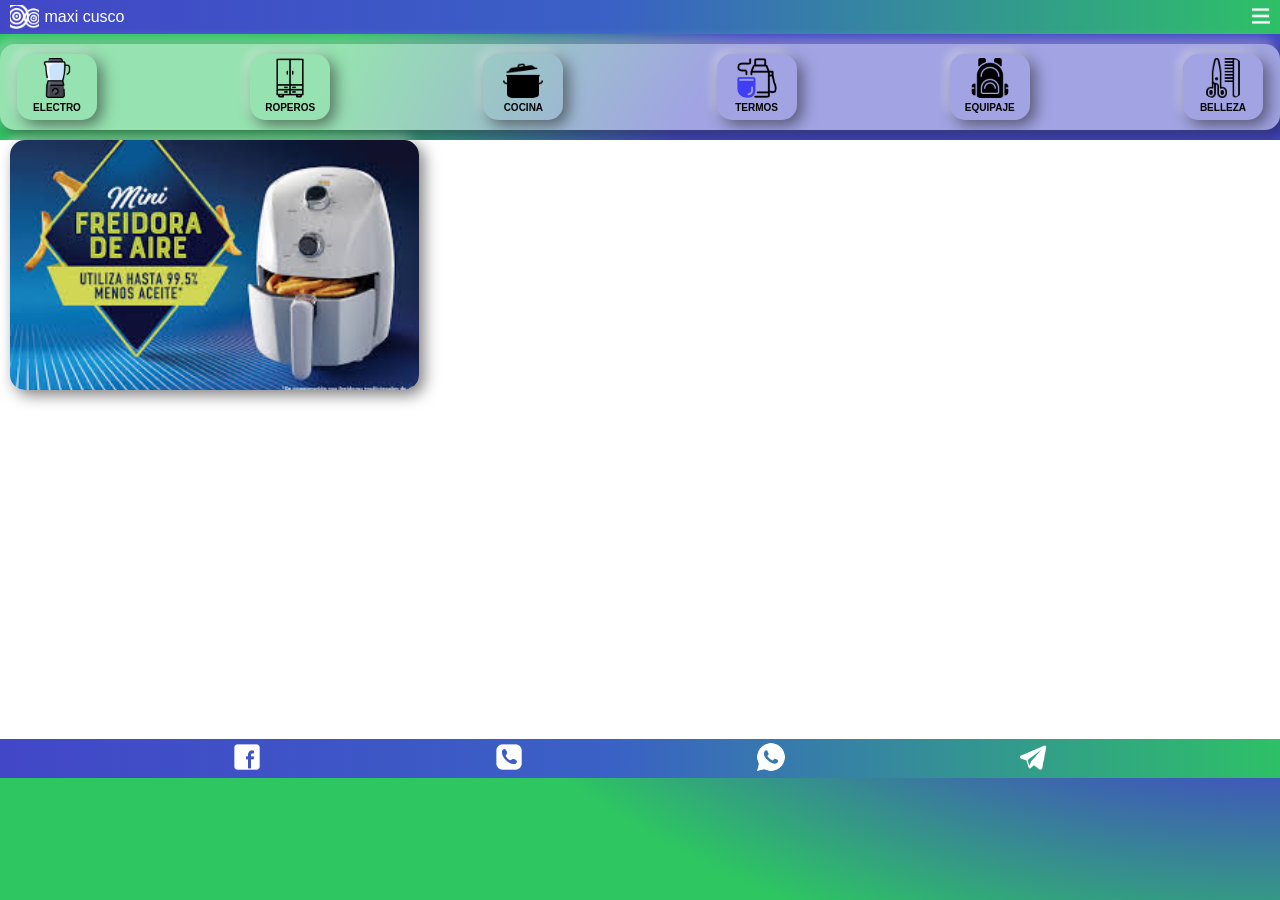
<file: index.html>
<!DOCTYPE html>
<html lang="en">
  <head>
    <meta charset="UTF-8">
    <meta http-equiv="X-UA-Compatible" content="IE=edge">
    <meta name="viewport" content="width=device-width, initial-scale=1.0">
    <link rel="stylesheet" href="./css/styles.css">
    <link rel="stylesheet" href="./css/tablet.css" media="screen and (min-width:420px)">
    <title>Document</title>
  </head>
  <body>
    <header>
      <div class="logo"><img src="/icons/logo2.png" alt="Logo Maxi Cusco">
        <h1>maxi cusco</h1>
      </div>
      <div class="menu"><img src="/icons/menu.png" alt="Menú"></div>
    </header>
    <section class="categorias">
      <div class="categorias__card" id="electroCategory"><a href="#"><img src="/icons/licuadora.png" alt="Icono de electro"></a>
        <p>Electro</p>
      </div>
      <div class="categorias__card" id="roperosCategory"><a href="#"><img src="/icons/wardrobe.png" alt="Icono de roperos"></a>
        <p>Roperos</p>
      </div>
      <div class="categorias__card" id="cocinaCategory"><a href="#"><img src="/icons/sarten.png" alt="Icono de cocina"></a>
        <p>Cocina</p>
      </div>
      <div class="categorias__card" id="termosCategory"><a href="#"><img src="/icons/termo.png" alt="Icono de termos"></a>
        <p>Termos</p>
      </div>
      <div class="categorias__card" id="equipajeCategory"><a href="#"><img src="/icons/mochila.png" alt="Icono de equipaje"></a>
        <p>Equipaje</p>
      </div>
      <div class="categorias__card" id="bellezaCategory"><a href="#"><img src="/icons/belleza.png" alt="Icono de Cuidado"></a>
        <p>Belleza</p>
      </div>
    </section>
    <main>
      <section class="banner">
        <div class="banner__container"></div>
      </section>
      <section id="articulos"></section>
    </main>
    <footer><a href="#"><img src="/icons/facebook.png" alt="Icono de facebook"></a><a href="#"><img src="/icons/apple-phone.png" alt="Icono de Llamar por telefono"></a><a href="#"><img src="/icons/whatsapp.png" alt="Icono de Whatsapp"></a><a href="#"><img src="/icons/telegram-app.png" alt="Icono de telegram"></a></footer>
    <script src="/JS/render.js"></script>
  </body>
</html>
</file>
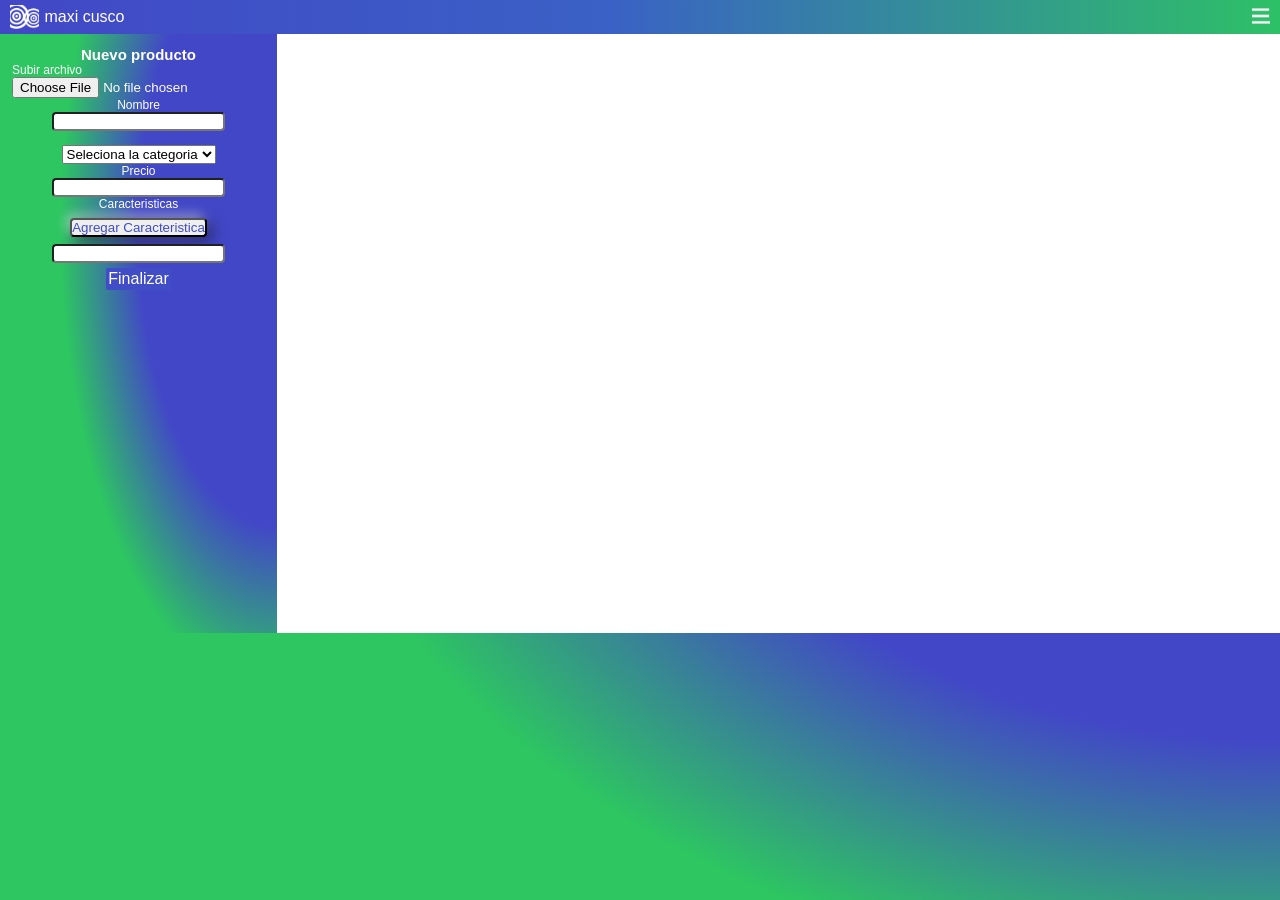
<file: post.html>
<!DOCTYPE html>
<html lang="en">
  <head>
    <meta charset="UTF-8">
    <meta http-equiv="X-UA-Compatible" content="IE=edge">
    <meta name="viewport" content="width=device-width, initial-scale=1.0">
    <link rel="stylesheet" href="/css/styles.css">
    <link rel="stylesheet" href="/css/stylesPost.css">
    <link rel="stylesheet" href="/css/tablet.css" media="screen and (min-width:420px)">
    <title>Document</title>
  </head>
  <body>
    <header>
      <div class="logo"><img src="/icons/logo2.png" alt="Logo Maxi Cusco">
        <h1>maxi cusco</h1>
      </div>
      <div class="menu"><img src="/icons/menu.png" alt="Menú"></div>
    </header>
  </body>
  <main>
    <section id="post">
      <h1>Nuevo producto</h1>
      <form id="uploadImage" enctype="multipart/form-data">
        <p>Subir archivo
          <input id="file" type="file" name="foto">
        </p>
        <p>Nombre</p>
        <input width="300" type="text" name="nombre" id="nameInput">
        <select name="listaCategory" id="categoryInput">
          <option disabled selected>Seleciona la categoria</option>
          <option value="electro">Electro</option>
          <option value="roperos">Roperos</option>
          <option value="termos">Termos</option>
          <option value="equipaje">Equipaje</option>
          <option value="belleza">Belleza</option>
        </select>
        <p>Precio</p>
        <input width="300" type="number" name="precio" id="priceInput">
        <p id="caracteristicas">Caracteristicas</p>
        <button class="addCarac" id="addCarac">Agregar Caracteristica</button>
        <div class="cajaCarac" id="cajaCarac">
          <input class="caracInput" width="300" type="text" name="carac">
        </div>
        <button class="finalizar" id="upload">Finalizar</button>
      </form>
    </section>
    <section id="articulos"></section>
  </main>
</html>
<script src="/JS/upload_aws.js"></script>
</file>
<file: css/styles.css>
* {
	 margin: 0;
	padding: 0;
}

html {
	font-size: 62.5%;
	font-family: "Roboto", sans-serif;
}

body {
	background: radial-gradient(78.14% 78.14% at 100% 32.09%, #4247C7 64.06%, #2DC661 100%);
}

header {
	background: linear-gradient(90.07deg, #4247C7 0.42%, #3A61C5 47.66%, #2DC661 103.07%);
	height: auto;
	display: flex;
	align-items: center;
	justify-content: space-between;
	padding: 5px 10px;
}
header .logo {

	display: flex;
	align-items: center;
}
header .logo img {
	margin-right: 5px;
	height: 24px;
}
header .logo h1 {
	color: white;
	font-family: "Roboto", sans-serif;
	font-weight: 500;
	font-size: 1.6rem;
}
header .menu img {
	height: 16px;
}

main {
  background-color: white;
  display: grid;
	text-decoration: none;
	height: auto;
}

.categorias {
	display: flex;
	width: auto;
	justify-content: space-between;
	margin: 10px 0;
	padding: 10px;
	border-radius: 0;
	overflow-x: scroll;
	overscroll-behavior-x: contain;
	scroll-snap-type: x proximity;
	background-color: rgba(255, 255, 255, 0.5);
	box-shadow: 5px 5px 15px rgba(0, 0, 0, 0.5), -2px -2px 15px rgba(255, 255, 255, 0.25), -5px -5px 10px rgba(255, 255, 255, 0.25);
	border-radius: 15px;
}
.categorias p {
	font-weight: 550;
	text-transform: uppercase;
	font-size: 1rem;
	margin-top: -2px;
}

.categorias__card {
	width: 66px;
	height: 66px;
	padding: 0 7px;
	margin: 0 7px;
	display: flex;
	flex-direction: column;
	place-items: center;
	box-shadow: 5px 5px 15px rgba(0, 0, 0, 0.5), -2px -2px 15px rgba(255, 255, 255, 0.25), -5px -5px 10px rgba(255, 255, 255, 0.25);
	border-radius: 15px;
}
.categorias__card img {
	margin: 4px 0;
	width: 100%;
	height: 40px;
	border-radius: 10px;
}

.banner {
	box-shadow: 5px 5px 15px rgba(0, 0, 0, 0.5), -2px -2px 15px rgba(255, 255, 255, 0.25), -5px -5px 10px rgba(255, 255, 255, 0.25);
	border-radius: 15px;
	aspect-ratio: 16/9;
	min-height: 150px;
	border-radius: 15px;
	width: 95%;
	margin: 0 14px 5px 10px;
	background-size: 100%;
	background-image: url(/img/banner/1.jpg);
	animation-name: game;

					animation-duration: 14s;

					animation-iteration-count: infinite;

					animation-delay: 2s;

					transition-timing-function: ease-in;
}

@-webkit-keyframes game {
	0% {
		background-image: url(/img/banner/1.jpg);
	}
	20% {
		background-image: url(/img/banner/2.jpg);
	}
	45% {
		background-image: url(/img/banner/3.jpg);
	}
	70% {
		background-image: url(/img/banner/7.jpg);
	}
	100% {
		background-image: url(/img/banner/8.jpg);
	}
}

@keyframes game {
	0% {
		background-image: url(/img/banner/1.jpg);
	}
	20% {
		background-image: url(/img/banner/2.jpg);
	}
	45% {
		background-image: url(/img/banner/3.jpg);
	}
	70% {
		background-image: url(/img/banner/7.jpg);
	}
	100% {
		background-image: url(/img/banner/8.jpg);
	}
}
#articulos {
	display: grid;
	grid-template-columns: repeat(auto-fill, 49%);
	grid-gap: 4px;
	width: 100%;
	margin: 0 auto;
	border-radius: 15px;
}

.articulos__container {
  display: flex;
  border-radius: 15px;
  flex-direction: column;
	padding: 6px;
	margin: 2px 3px 3px 5px;
  box-shadow: 5px 5px 15px rgba(0, 0, 0, 0.5), -2px -2px 15px rgba(255, 255, 255, 0.25), -5px -5px 10px rgba(255, 255, 255, 0.25);
	background-color: white;
	justify-content: center;

}
.articulos__container .detalles {
	padding-left: 4px;
	display: flex;
	text-align: center;
  flex-direction: column;
	margin: 5px;
}
.articulos__container .detalles p {
	font-size: 12px;
	font-weight: 500;
	color: #17141b;
	font-family: "Roboto", sans-serif;
}
.articulos__container h1 {
	font-family: "Baloo Bhaina 2";
	font-style: normal;
	font-size: 1.2rem;
	padding: 0 5px;
}
.articulos__container .calltoaction {
	height: auto;
	display: flex;
  min-width: auto;
	justify-content: center;
}
.articulos__container .calltoaction a {
	width: auto;
	height: 32px;
	display: flex;
	border-radius: 10px;
	text-decoration: none;
	margin-bottom: 5px;
}
.articulos__container .calltoaction a img {
	width: 20px;
	height: 20px;
}
.articulos__container .calltoaction a .wsp {
width: 96px;
	background-color: #404dc6;
	border-radius: 15px;
  display: flex;

    flex-direction: row;
    align-items: center;
    justify-content: center;
}
.articulos__container .calltoaction a .wsp p {
	color: white;
	font-weight: 500;
	font-family: "Baloo Bhaina 2";
	font-size: 1.2rem;
	margin-right: 2px;
}

.articulos__container img {
	display: block;
	width: 100%;
	max-width: 350px;
	border-radius: 20px;
}



.masonry-layout.columns-1 {
	--columns: 1;
}
.masonry-layout.columns-2 {
	--columns: 2;
}
.masonry-layout.columns-3 {
	--columns: 3;
}
.masonry-layout.columns-4 {
	--columns: 4;
}

footer {
  background: linear-gradient(90.07deg, #4247C7 0.42%, #3A61C5 47.66%, #2DC661 103.07%);
  height: 39px;
  width: auto;

  display: flex;

          align-items: center;

          justify-content: space-evenly;
}
footer img {
  height: 30px;
}
</file>
<file: css/tablet.css>
* {
    margin: 0;
    padding: 0;
  }
  
  html {
    font-size: 62.5%;
    font-family: "Roboto", sans-serif;
  }
  
  body {
    background: radial-gradient(78.14% 78.14% at 100% 32.09%, #4247C7 64.06%, #2DC661 100%);
  }
  
  body {
    height: 100vh;
  }
  
  main {
    height: auto;
    display: flex;
  }
  
  .banner {
    width: auto;
    min-height: 78px;
    max-height: 91px;
  }
  
  #articulos {
    margin-right: 1%;
    order: 1;
    height: 66.5vh;
    min-width: 40vw;
    overflow-y: scroll;
    overscroll-behavior-y: contain;
    scroll-snap-type: y proximity;
  }
  
  .calltoaction img {
    width: 20px;
    height: 20px;
  }
  
  @media (min-width: 550px) {
    #articulos {
      margin-right: 10%;
    }
  }
  @media (min-width: 700px) {
    #articulos {
      margin-right: 25%;
    }
  
    .banner {
      width: auto;
      min-height: 230px;
      max-height: 250px;
    }
  }
</file>
<file: css/stylesPost.css>
#post {
    padding: 12px;
    display: flex;
    flex-direction: column;
    align-items: center;
    color: white;
    background: radial-gradient(78.14% 78.14% at 100% 32.09%, #4247C7 64.06%, #2DC661 100%);
}

#post p {
    color: white;
    font-size: 12px;
    
    
}

#file {
    color: white
}

#uploadImage{
    display: flex;
    flex-direction: column;
    align-items: center;
}
.addCarac {
    border-radius: 4px;
    color: #404dc6;
    box-shadow: 5px 5px 15px rgb(0 0 0 / 50%), -2px -2px 15px rgb(255 255 255 / 25%), -5px -5px 10px rgb(255 255 255 / 25%);
    margin: 7px 0px;
}

.cajaCarac{
    display: flex;
    flex-direction: column;
    
}
select{
    margin-top: 14px;
}

input {
    border-radius: 4px;
}

.finalizar {
    background-color: #404dc6;
    border: #6797ed;
    color: white;
    margin-top: 5px;
    font-size: 16px;
    padding: 2px;
    border-radius: 2px;
}
</file>
